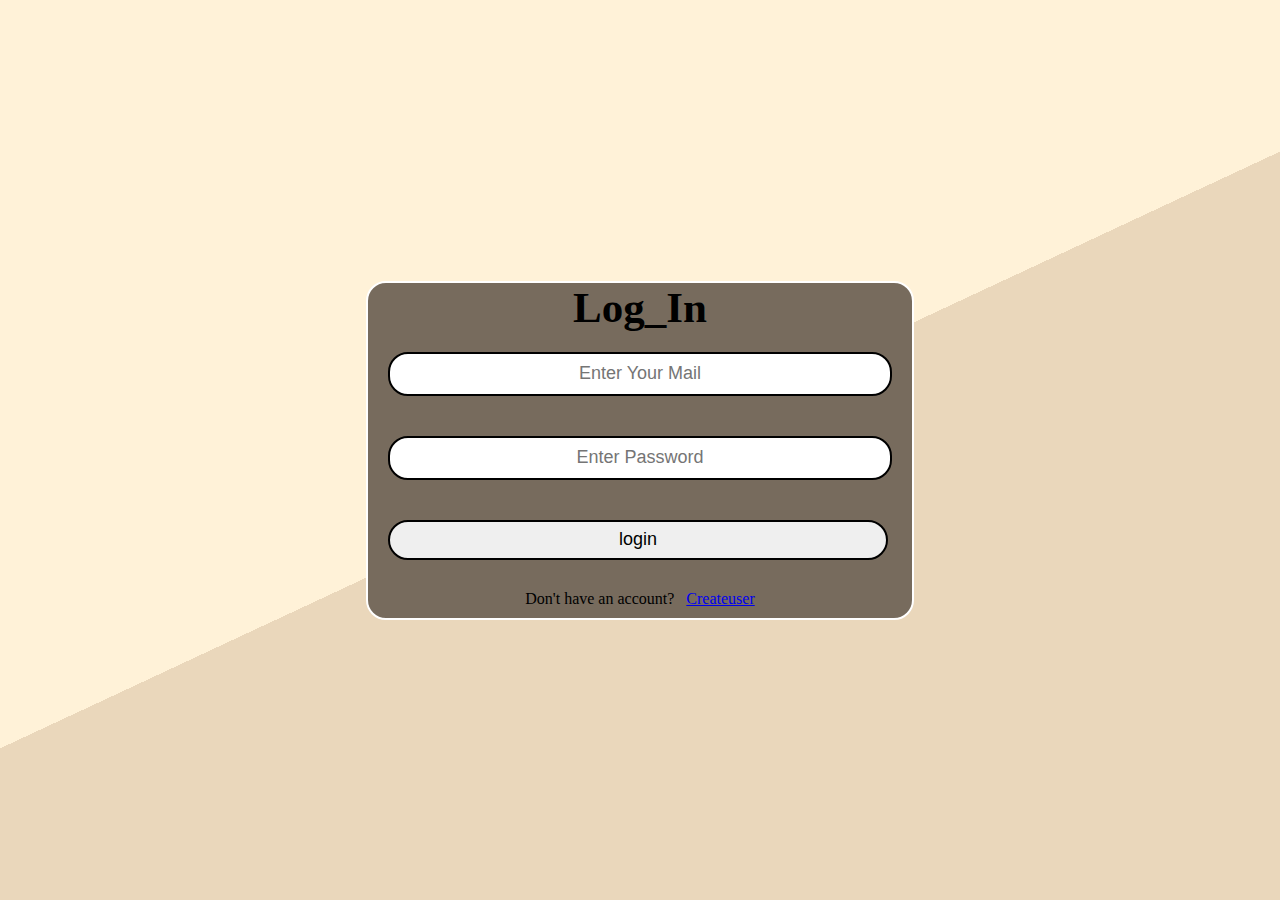
<file: CoffeeShop/login.html>
<!DOCTYPE html>
<html lang="en" dir="ltr">
  <head>
    <meta charset="utf-8">
    <title>Login_In</title>
    <link rel="stylesheet" href="login.css">
  </head>

  <body>

    <div class="main">
        <form action="/logininfo"  class="form" method="post">
            <h1 class="text">Log_In</h1>
            <input class="f ho" type="email" placeholder="Enter Your Mail" name="email">
            <input class="f ho" type="password" placeholder="Enter Password" autocomplete="off" name="password">
            <button class="f ho" type="submit" >login</button>
             <span style="color:black;text-align: center;">Don't have an account? &nbsp <a href="./signup.html">Createuser</a> </span>
        </form>
    </div>

  </body>
</html>
</file>
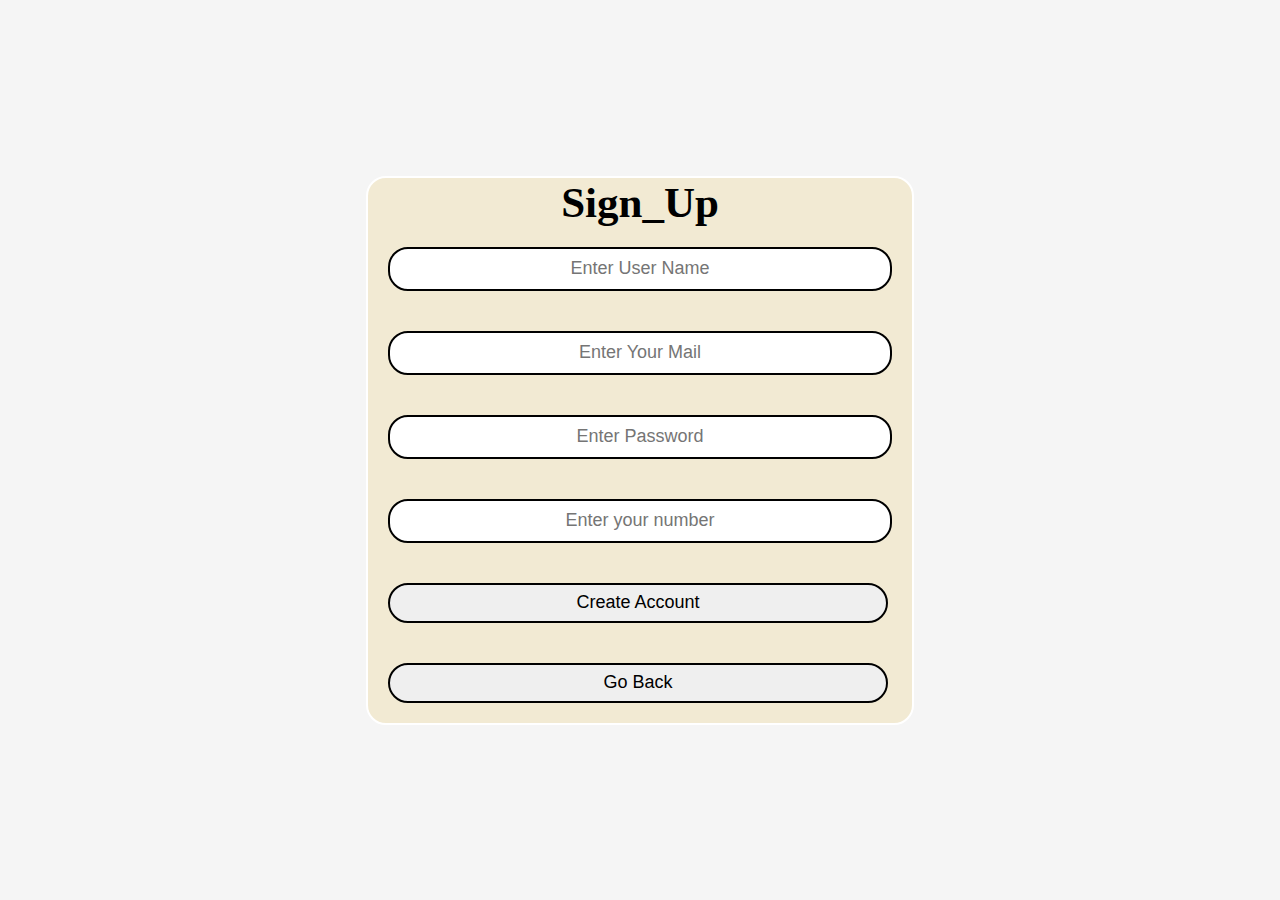
<file: CoffeeShop/signup.html>
<!DOCTYPE html>
<html lang="en" dir="ltr">
  <head>
    <meta charset="utf-8">
    <title>Sign_Up</title>
    <link rel="stylesheet" href="signup.css">
  </head>
  <body>
    <div class="main">
        <form action=""  class="form" method="post">
            <h1 class="text">Sign_Up</h1>
            <input class="f ho" type="text" placeholder="Enter User Name" name="name">
            <input class="f ho" type="email" placeholder="Enter Your Mail" name="email">
            <input class="f ho" type="password" placeholder="Enter Password" autocomplete="off" name="password">
            <input class="f ho" type="tel" placeholder="Enter your number" autocomplete="off" name="phonenumber">
            <button class="f ho" type="submit" >Create Account</button>
            <button class="f ho" type="submit" >
              <a  class=" ho "href="./index.html">Go Back</a>
            </button>
        </form>
    </div>
  </body>
</html>
</file>
<file: CoffeeShop/login.css>
*{
    margin:0;
    padding:0;
}
body{
    color: white;
}
.main{
    height: 100vh;
    background: linear-gradient(155deg, #FFF2D8 50%, #EAD7BB 50%);
    display:grid;
    place-content: center;
}
.form{
    border-radius: 20px;
    display:flex;
    flex-direction: column;
    border: 2px solid ;
    background-color:#776B5D;
}
.f{
    margin:20px;
    width:500px;
    height:40px;
    text-align: center;
    font-size: large;
    border:2px solid black;
    border-radius: 20px;
    transition: 0.90s;
}
.text{
    color:black;
    font-size: 43px;
    text-align: center;
}
.ho:hover{
    cursor: pointer;
    transform: scale(1.1);
    background-color:black;
    color:white;
}
span{
    margin:10px 0px;
}
</file>
<file: CoffeeShop/signup.css>
*{
    margin:0;
    padding:0;
}
body{
    color: white;
}
.main{
    height: 100vh;;
    background: #F5F5F5;
    display:grid;
    place-content: center;
}
.form{
    border-radius: 20px;
    display:flex;
    flex-direction: column;
    border: 2px solid ;
    background:#F2EAD3;
}
.f{
    margin:20px;
    width:500px;
    height:40px;
    text-align: center;
    font-size: large;
    border:2px solid black;
    border-radius: 20px;
    transition: 0.90s;
}
.text{
    color:black;
    font-size: 43px;
    text-align: center;
}
.ho:hover{
    cursor: pointer;
    transform: scale(1.1);
    background-color:black;
    color:white;
}
a{
  text-decoration: none;
  color:black
}
</file>
